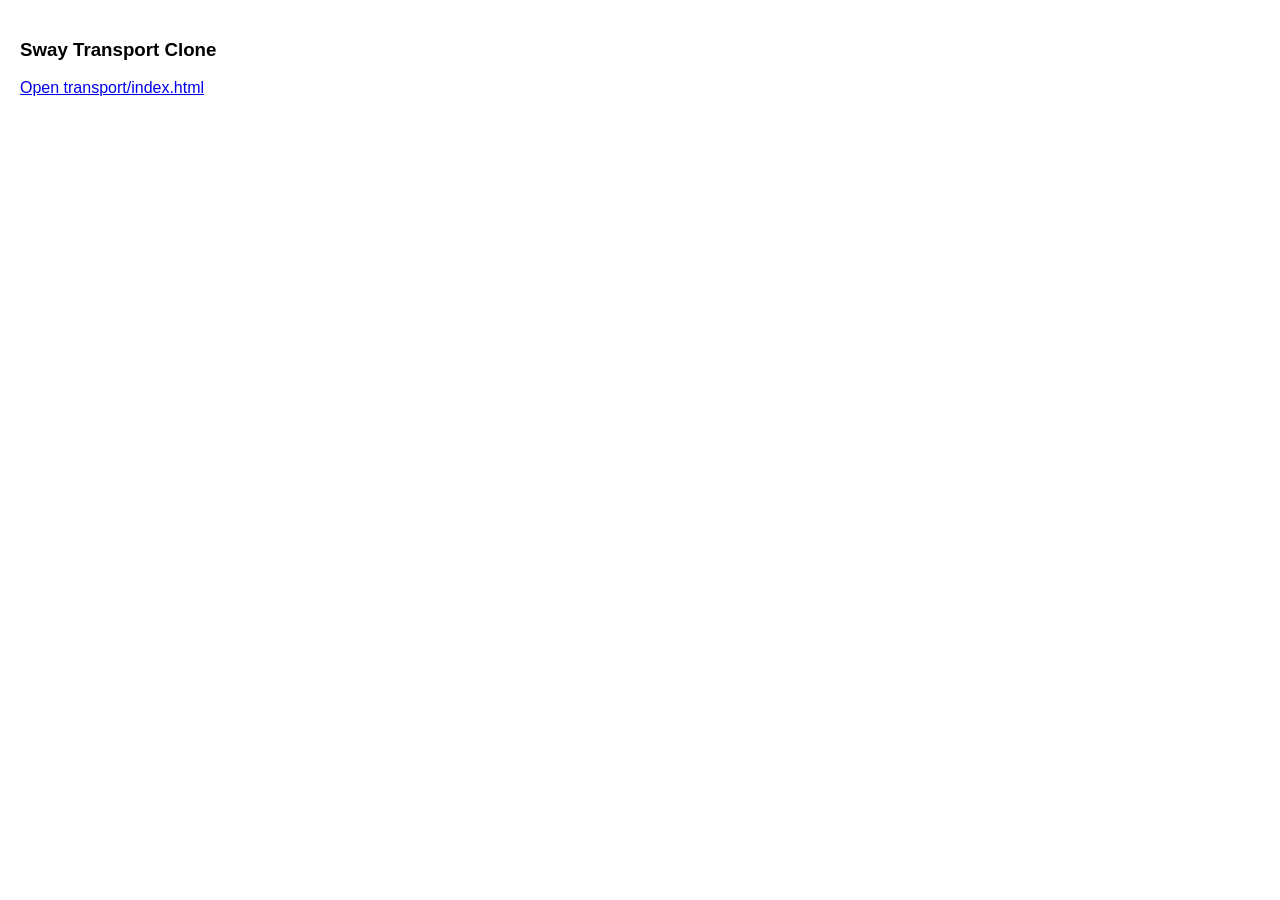
<file: sway-transport-clone/index.html>
<!doctype html><html><head><meta charset="utf-8"><meta name="viewport" content="width=device-width, initial-scale=1"><title>Sway Transport Clone</title></head><body style="margin:0;padding:0;font-family:sans-serif"><div style="padding:20px"><h3>Sway Transport Clone</h3><p><a href="www.swaytheme.com/transport/index.html">Open transport/index.html</a></p></div></body></html>
</file>
